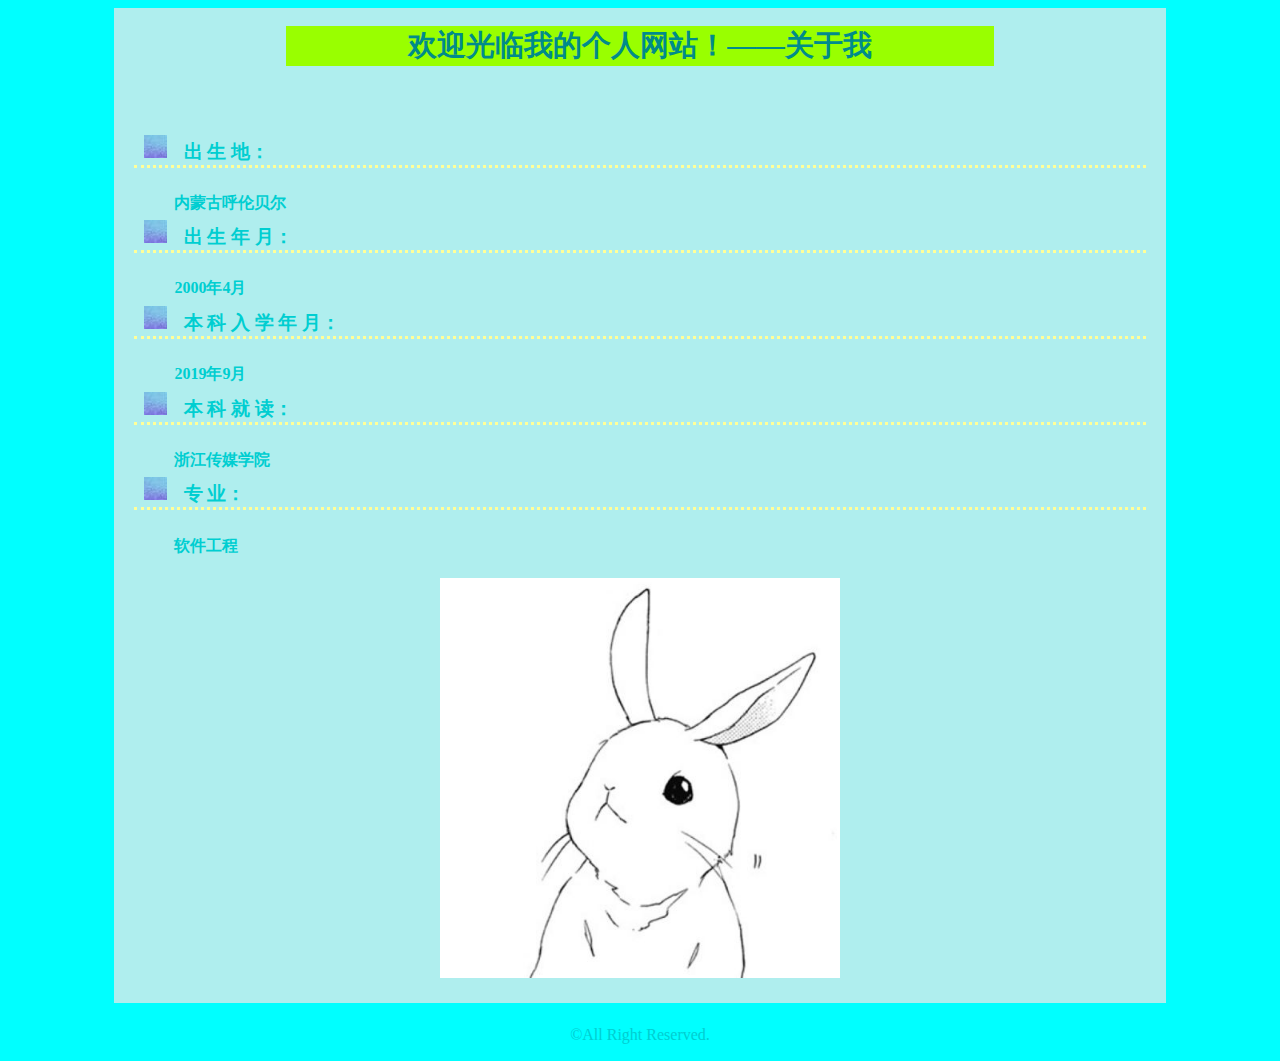
<file: about.html>
﻿<!doctype html>
<html>
<head>
<meta charset="utf-8">
<title>190808210邵明蕊的个人网站——首页</title>
<link href="css/main.css" type="text/css" rel="stylesheet"/>
</head>

<body bgcolor= "Cyan">
<div id="container">
<div class="nav"><h1><big><big><b>欢迎光临我的个人网站！——关于我</b></big></big></h1></div>
<br/><br/>
<p id="p2">
<ul class="ul">
<li><h3><b>&nbsp;&nbsp;出&nbsp;生&nbsp;地：</b></h3><h4>内蒙古呼伦贝尔</h4></li></ul>
</br>
<ul class="ul"><li><h3><b>&nbsp;&nbsp;出&nbsp;生&nbsp;年&nbsp;月：</b></h3><h4>2000年4月</h4></li></ul>
</br>
<ul class="ul"><li><h3><b>&nbsp;&nbsp;本&nbsp;科&nbsp;入&nbsp;学&nbsp;年&nbsp;月：</b></h3><h4>2019年9月</h4></li></ul>
</br>
<ul class="ul"><li><h3><b>&nbsp;&nbsp;本&nbsp;科&nbsp;就&nbsp;读：</b></h3><h4>浙江传媒学院</h4></li></ul>
</br>
<ul class="ul"><li><h3><b>&nbsp;&nbsp;专&nbsp;业：</b></h3><h4>软件工程</h4></li>
</ul>
</br></br>
</p>

<center><img src="images/rabbit.jpg" alt="rabbit" align="bottom" width="400" height="400"></center></p>
</div>

<p class="copyright">&copy;All Right Reserved.</p><!-- -->
</body>
</html>
</file>
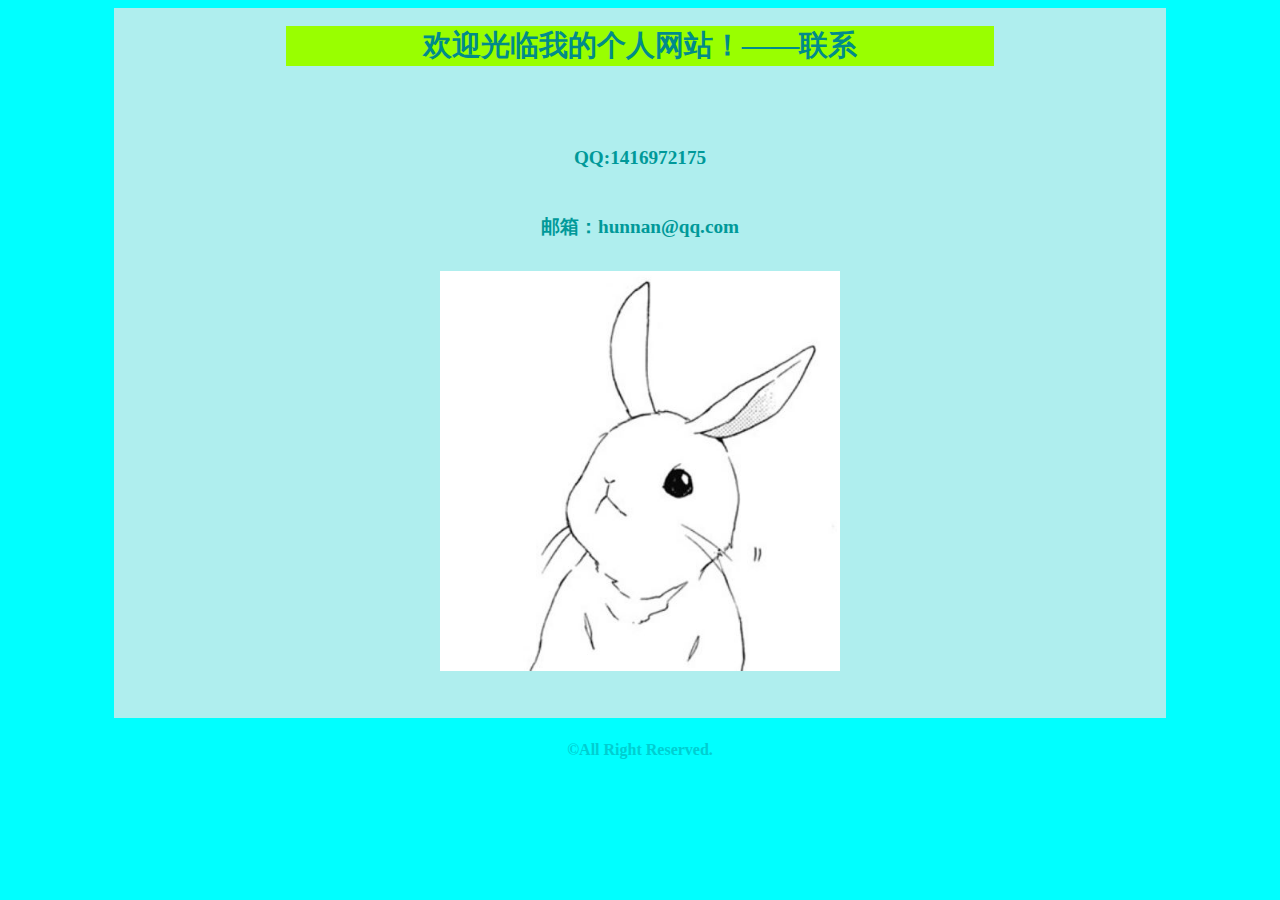
<file: contact.html>
﻿<!doctype html>
<html>
<head>
<meta charset="utf-8">
<title>190808210邵明蕊的个人网站——首页</title>
<link href="css/main.css" type="text/css" rel="stylesheet"/>
</head>

<body bgcolor= "Cyan">
<div id="container">

<div class="nav">
<h1><big><big><b>欢迎光临我的个人网站！——联系<b></big></big></h1>
</div>
</br></br></br>
<center>
<h2><big><b>QQ:1416972175</b></big></h2>
</br>
<h2><big><b>邮箱：hunnan@qq.com</b></big></h2>
</br>
<img src="images/rabbit.jpg" alt="rabbit" align="middle" width="400" height="400">
</center>
</div>

<p class="copyright">&copy;All Right Reserved.</p>
</body>
</html>
</file>
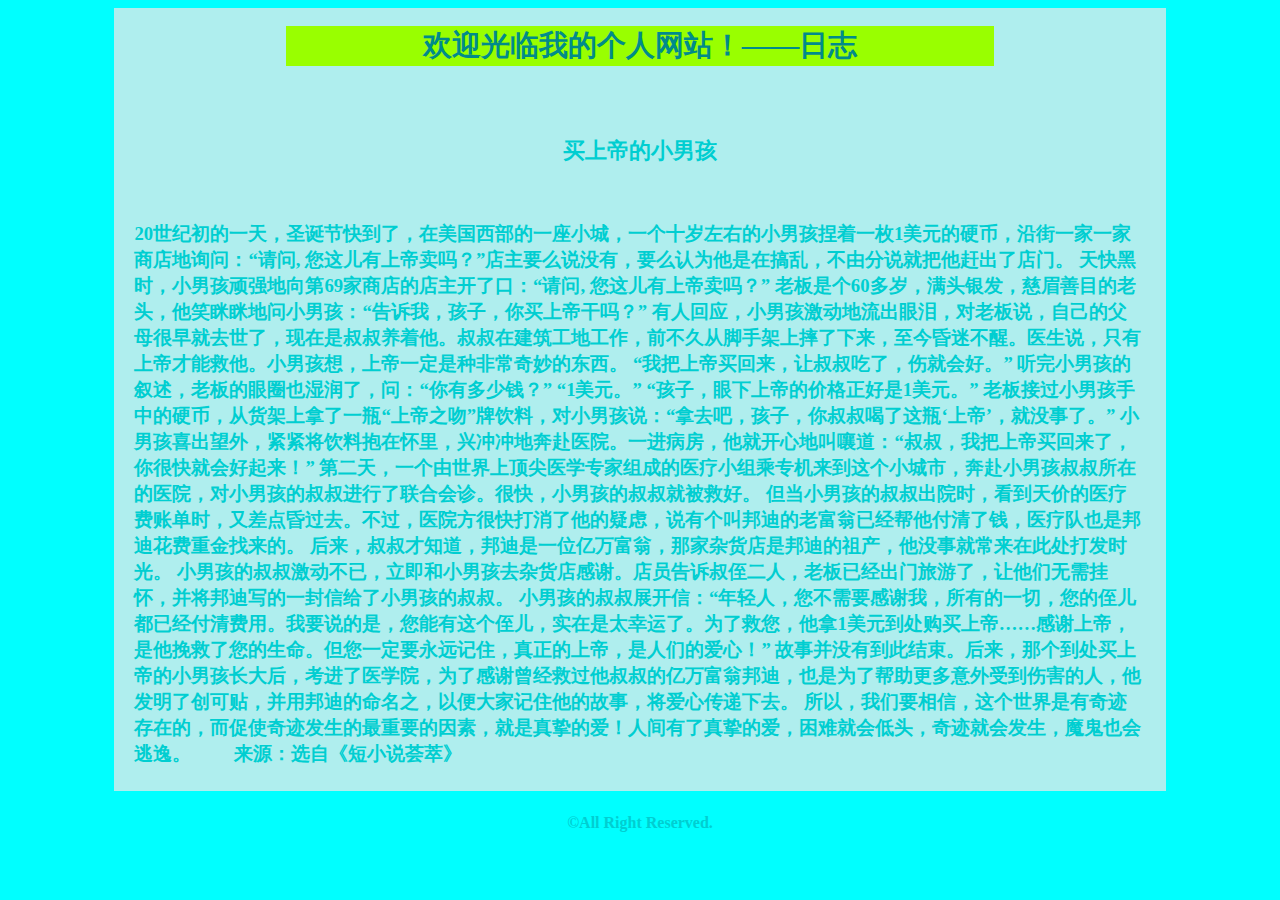
<file: diary.html>
﻿<!doctype html>
<html>
<head>
<meta charset="utf-8">
<title>190808210邵明蕊的个人网站——首页</title>
<link href="css/main.css" type="text/css" rel="stylesheet"/>
</head>

<body bgcolor= "Cyan">
<div id="container">
<div class="nav">
<h1><big><big><b>欢迎光临我的个人网站！——日志<b></big></big></h1>
</div>
</br></br>
<center><h3><big>买上帝的小男孩</big></h3></center>
</br>

<h3>20世纪初的一天，圣诞节快到了，在美国西部的一座小城，一个十岁左右的小男孩捏着一枚1美元的硬币，沿街一家一家商店地询问：“请问, 您这儿有上帝卖吗？”店主要么说没有，要么认为他是在搞乱，不由分说就把他赶出了店门。

天快黑时，小男孩顽强地向第69家商店的店主开了口：“请问, 您这儿有上帝卖吗？”

老板是个60多岁，满头银发，慈眉善目的老头，他笑眯眯地问小男孩：“告诉我，孩子，你买上帝干吗？”

有人回应，小男孩激动地流出眼泪，对老板说，自己的父母很早就去世了，现在是叔叔养着他。叔叔在建筑工地工作，前不久从脚手架上摔了下来，至今昏迷不醒。医生说，只有上帝才能救他。小男孩想，上帝一定是种非常奇妙的东西。

“我把上帝买回来，让叔叔吃了，伤就会好。”

听完小男孩的叙述，老板的眼圈也湿润了，问：“你有多少钱？”

“1美元。”

“孩子，眼下上帝的价格正好是1美元。”

老板接过小男孩手中的硬币，从货架上拿了一瓶“上帝之吻”牌饮料，对小男孩说：“拿去吧，孩子，你叔叔喝了这瓶‘上帝’，就没事了。”

小男孩喜出望外，紧紧将饮料抱在怀里，兴冲冲地奔赴医院。一进病房，他就开心地叫嚷道：“叔叔，我把上帝买回来了，你很快就会好起来！”

第二天，一个由世界上顶尖医学专家组成的医疗小组乘专机来到这个小城市，奔赴小男孩叔叔所在的医院，对小男孩的叔叔进行了联合会诊。很快，小男孩的叔叔就被救好。

但当小男孩的叔叔出院时，看到天价的医疗费账单时，又差点昏过去。不过，医院方很快打消了他的疑虑，说有个叫邦迪的老富翁已经帮他付清了钱，医疗队也是邦迪花费重金找来的。

后来，叔叔才知道，邦迪是一位亿万富翁，那家杂货店是邦迪的祖产，他没事就常来在此处打发时光。

小男孩的叔叔激动不已，立即和小男孩去杂货店感谢。店员告诉叔侄二人，老板已经出门旅游了，让他们无需挂怀，并将邦迪写的一封信给了小男孩的叔叔。

小男孩的叔叔展开信：“年轻人，您不需要感谢我，所有的一切，您的侄儿都已经付清费用。我要说的是，您能有这个侄儿，实在是太幸运了。为了救您，他拿1美元到处购买上帝……感谢上帝，是他挽救了您的生命。但您一定要永远记住，真正的上帝，是人们的爱心！”

故事并没有到此结束。后来，那个到处买上帝的小男孩长大后，考进了医学院，为了感谢曾经救过他叔叔的亿万富翁邦迪，也是为了帮助更多意外受到伤害的人，他发明了创可贴，并用邦迪的命名之，以便大家记住他的故事，将爱心传递下去。

所以，我们要相信，这个世界是有奇迹存在的，而促使奇迹发生的最重要的因素，就是真挚的爱！人间有了真挚的爱，困难就会低头，奇迹就会发生，魔鬼也会逃逸。

　　来源：选自《短小说荟萃》</h3>

</div>
<p class="copyright">&copy;All Right Reserved.</p>
</body>
</html>
</file>
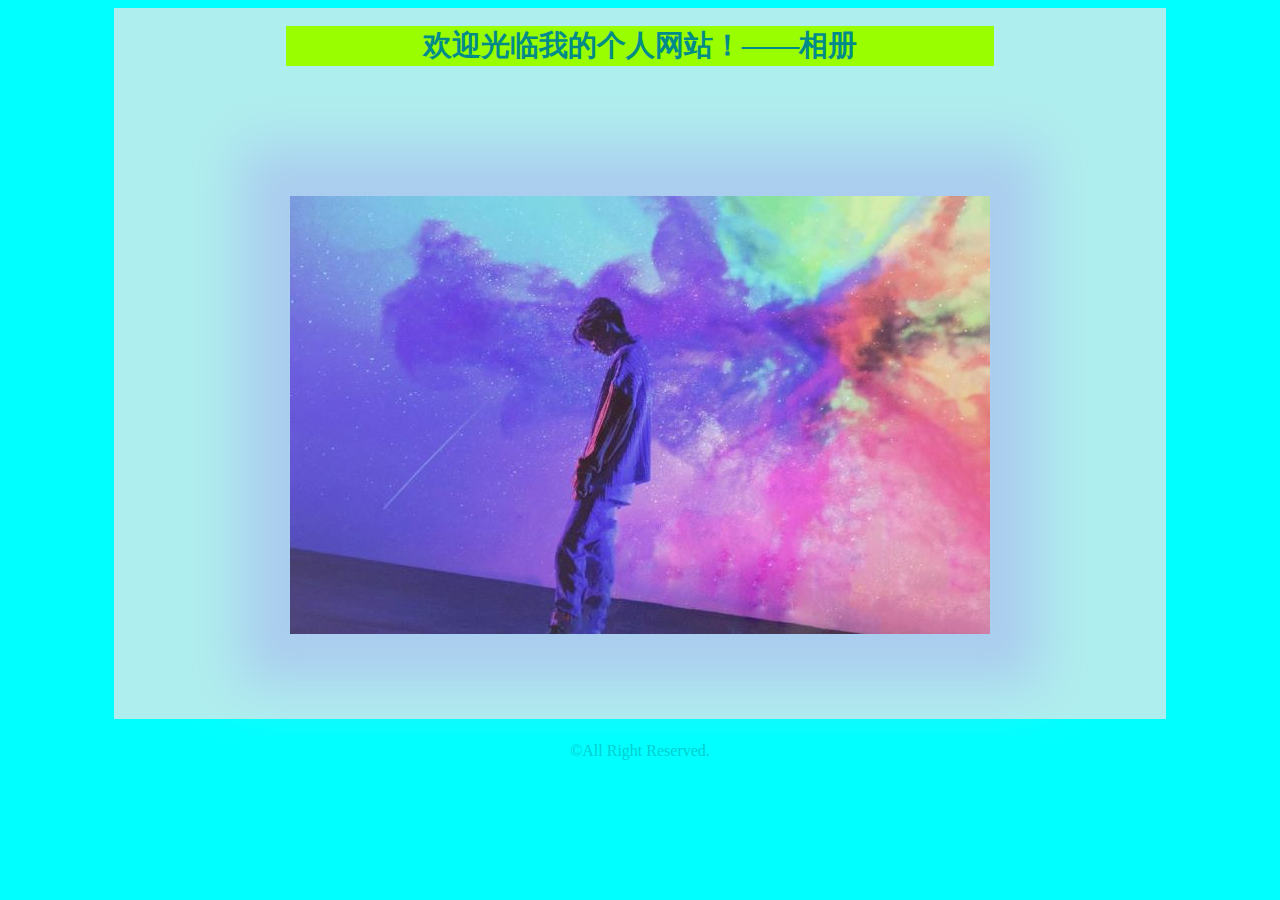
<file: photo.html>
﻿<!doctype html>
<html>
<head>
<meta charset="utf-8">
<title>190808210邵明蕊的个人网站——首页</title>
<link href="css/main.css" type="text/css" rel="stylesheet"/>
<style>
div#dmk{
	margin:80px auto;
	width:700px;
	height:438px;
	background-color:#3FF;
	background:url('images/dmk.jpg')no-repeat center;
	box-shadow:0px 0px 50px 50px #abcdef;
}
</style>
</head>

<body bgcolor= "Cyan">
<div id="container">
<div class="nav"><h1><big><big><b>欢迎光临我的个人网站！——相册</b></big></big></h1>
</div>
</br></br>

<div id="dmk">
</div>

</div>
<p class="copyright">&copy;All Right Reserved.</p>
</body>
</html>
</file>
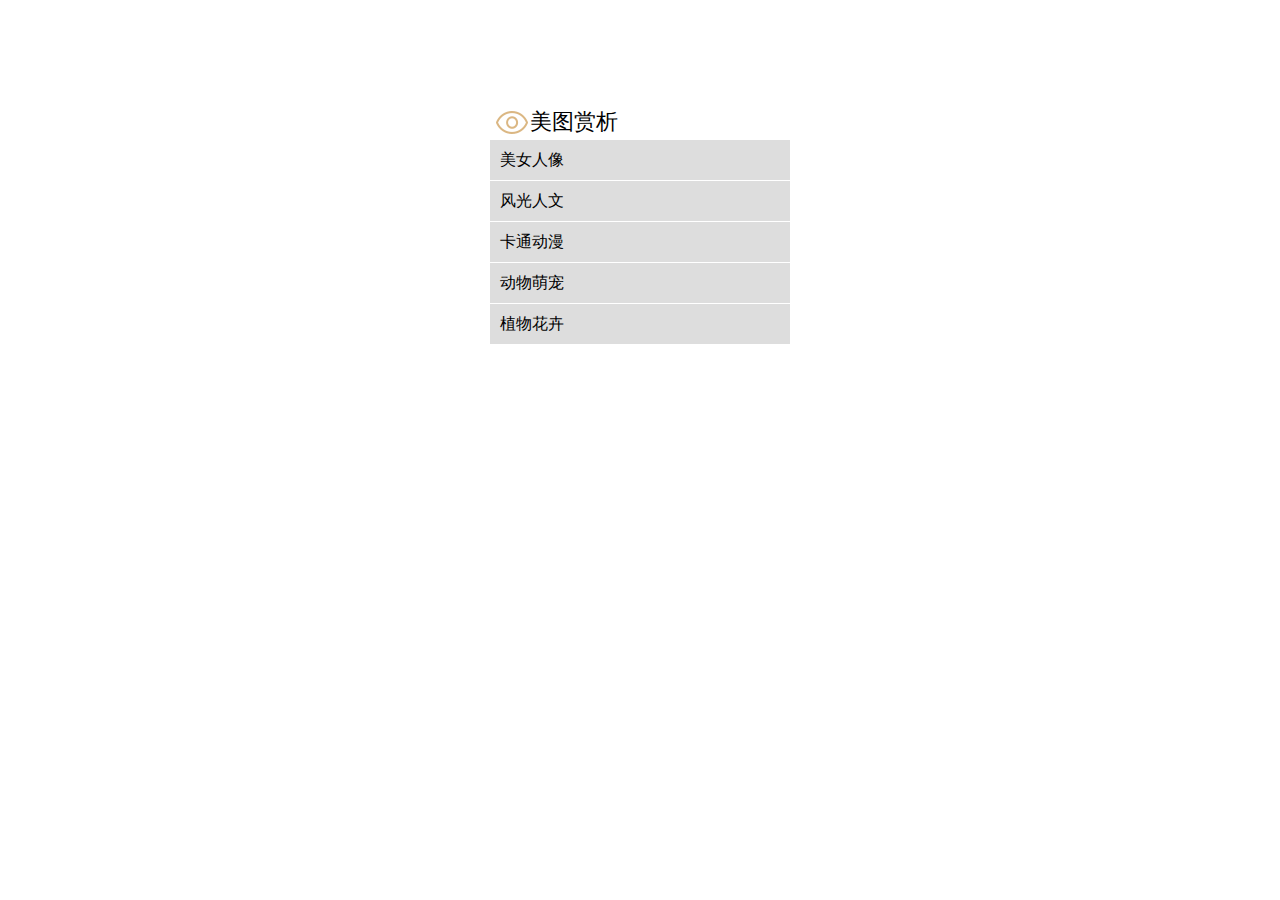
<file: sy5-1.html>
<!doctype html>
<html>
<head>
<meta charset="utf-8">
<title>sy5-1</title>
<style>
	*{
		margin:0;
		padding:0;
	}
	li{
		list-style:none;
	}
	a{
		text-decoration:none;
		color:inherit;
	}
	.nav{
		width:300px;
		margin:100px auto 0;
	}
	.nav h3{
		height:40px;
		font-weight:lighter;
		line-height:40px;
		font-size:22px;
	}
	.nav h3::before{
		content:'';
		display:inline-block;
		width:40px;
		height:39px;
		background:url('images/bg1.png')no-repeat -162px -416px;
		vertical-align:middle;
	}
	.nav h3 a{
		vertical-align:middle;
	}
	.nav li{
		height:40px;
	    background-color:#DDD;
		text-indent:10px;
		line-height:40px;
		margin-bottom:1px;
	}
	.nav li:hover{
		background-color:#DBB783;
		color:#FFF;
	}
</style>
</head>

<body>
<div class='nav'>
  <h3><a href="">美图赏析</a></h3>
  <ul>
    <li><a href="#">美女人像</a></li>
    <li><a href="#">风光人文</a></li>
    <li><a href="#">卡通动漫</a></li>
    <li><a href="#">动物萌宠</a></li>
    <li><a href="#">植物花卉</a></li>
  </ul>
</div>
</body>
</html>
</file>
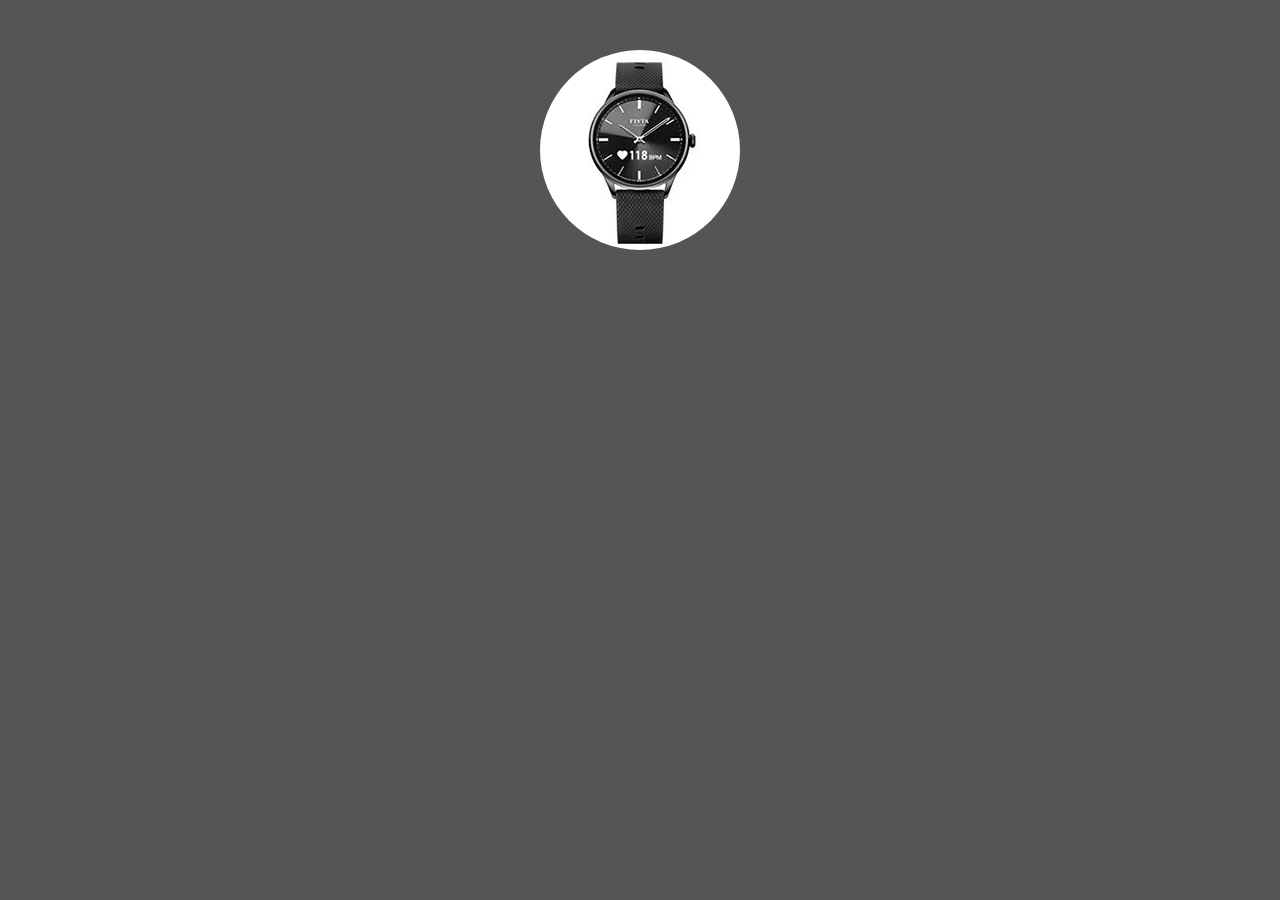
<file: sy5-2.html>
<!doctype html>
<html>
<head>
<meta charset="utf-8">
<title>sy5-2</title>
<style>
	*{
		margin:0;
		padding:0;
	}
	a{
		text-decoration:none;
	}
	body{
		background-color:#555;
	}
	div{
		width:200px;
		height:200px;
		margin:50px auto;
		background:url('images/watch.jpg')no-repeat center;
		border-radius:50%;
	}
	a{
		visibility:hidden;
		display:block;
		width:100%;
		height:120px;
		padding-top:80px;
		background-color:rgba(0,0,0,.5);
		color:#FFF;
		font-size:14px;
		border-radius:50%;
	}
	a p{
	    text-align:center;
		line-height:25px;
	}
	div:hover a{
		visibility:visible;
	}
</style>
</head>

<body>
<div>
  <a href="#">
    <p>飞亚达</p>
    <p>JOYUP智能手表</p>
  </a>
</div>
</body>
</html>
</file>
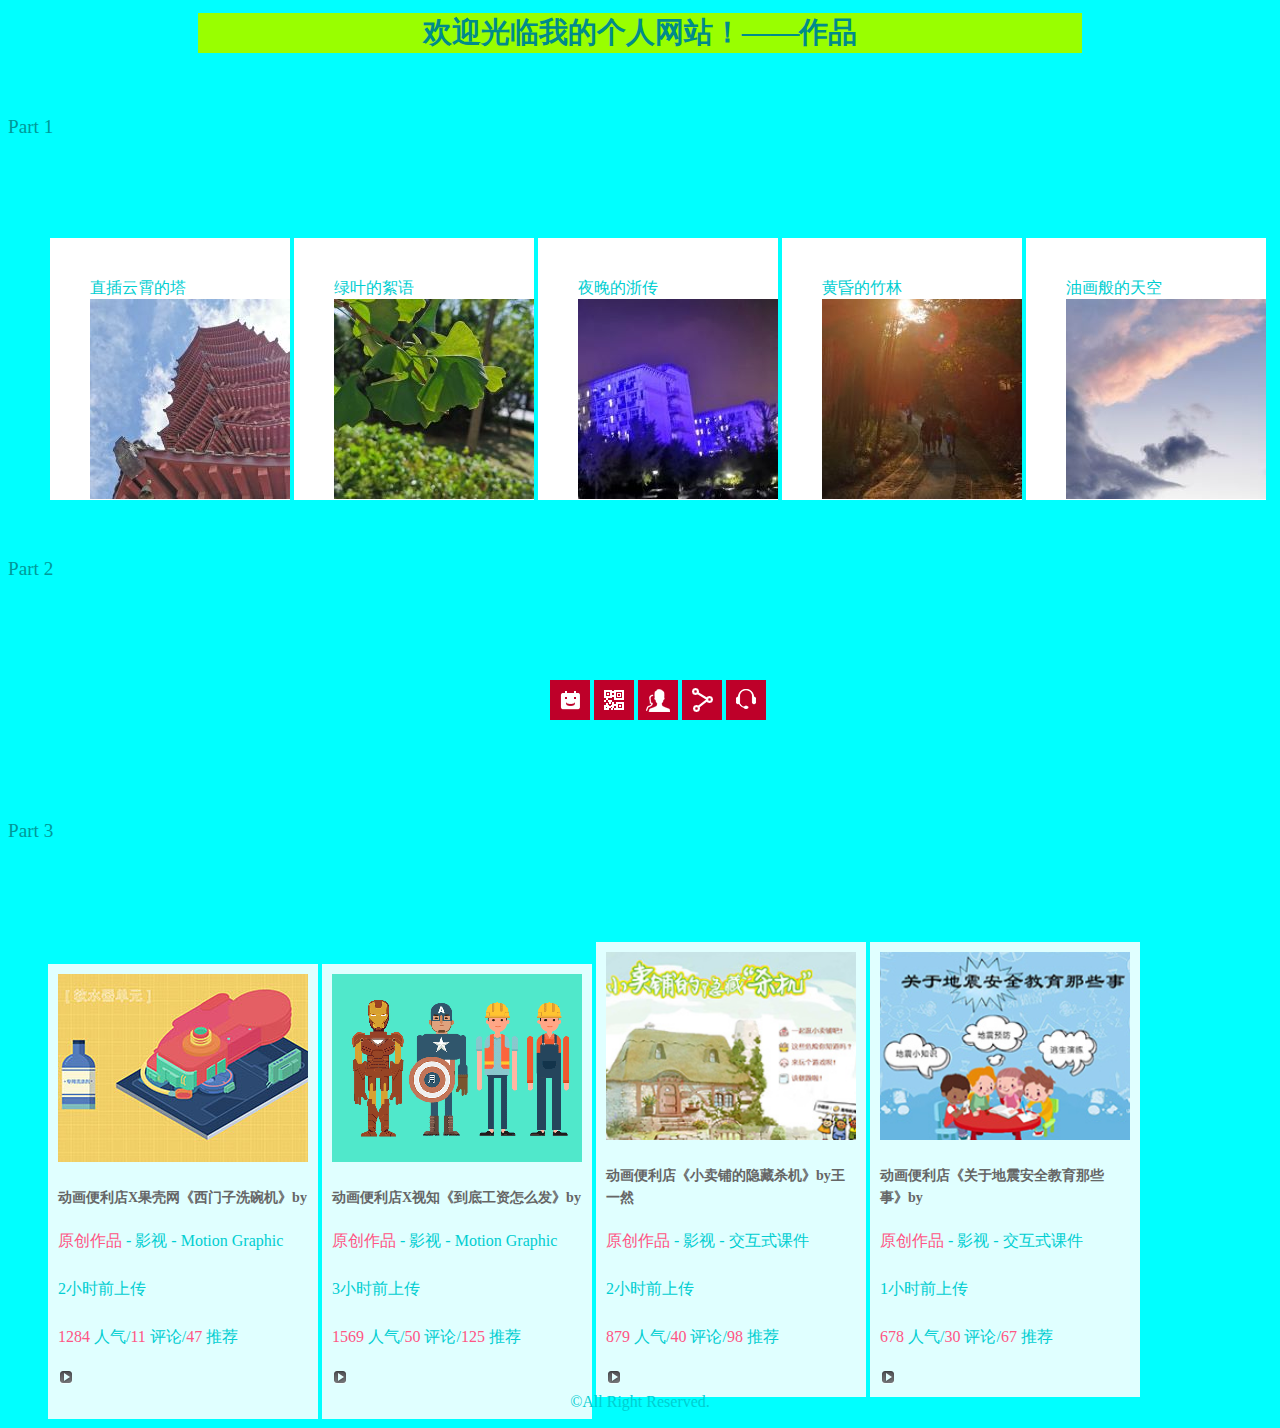
<file: works.html>
﻿<!doctype html>
<html>
<head>
<meta charset="utf-8">
<title>190808210邵明蕊的个人网站——首页</title>
<link href="css/main.css" type="text/css" rel="stylesheet"/>
<style>
	ul#works{
		width:1220px;
		height:220px;
		margin:100px auto;
	}
	#works li{
		display:inline-block;
		width:200px;
		height:222px;
		padding-top:40px;
		padding-left:40px;
		background-color:#FFF;
	}
	ul#map{
		width:220px;
		height:40px;
		margin:100px auto;
	}
	#map li{
		display:inline-block;
		width:40px;
		height:40px;
		margin-bottom:5px;
		background-image:url('images/bg.png');
	}
	li.first{
		background-position:-80px 0;
	}
	li.second{
		background-position:0 -120px;
	}
	li.third{
		background-position:-80px -200px;
	}
	li.fourth{
		background-position:-80px -40px;
	}
	li.fifth{
		background-position:-80px -280px;
	}
	ul#three{
		width:1800px;
		height:220px;
		margin:100px auto;
	}
	#three li{
		display:inline-block;
		width:250px;
		height:190px;
		padding-right:10px;
		padding-left:10px;
		padding-top:10px;
		padding-bottom:255px;
		background-color:LightCyan;
	}
	h3 p{
		white-space:nowrap;
		overflow:hidden;
		text-overflow:ellipsis;
		line-height:32px;
	}
	h3 a{
		font-size:14px;
		color:#666;
	}
	span{
		color:#FF5584;
	}
</style>
</head>

<body bgcolor= "Cyan">
<div class="nav"><h1><big><big><b>欢迎光临我的个人网站！——作品</b></big></big></h1></div>
<br/><br/>

<h2><big>Part 1</big></h2>
<ul id="works">
<li>
直插云霄的塔
<img src="images/ta1.jpg" alt="ta1"/>
</li>
<li>
绿叶的絮语
<img src="images/ye1.jpg" alt="ye1"/>
</li>
<li>
夜晚的浙传
<img src="images/lou.jpg" alt="lou"/>
</li>
<li>
黄昏的竹林
<img src="images/lu.jpg" alt="lu"/>
</li>
<li>
油画般的天空
<img src="images/tian.jpg" alt="tian"/>
</li>
</ul>

<h2><big>Part 2</big></h2>
<ul id="map">
<li class='first'></li>
<li class='second'></li>
<li class='third'></li>
<li class='fourth'></li>
<li class='fifth'></li>
</ul>

<h2><big>Part 3</big></h2>
<ul id="three">
<li>
<img src="images/pic1.jpg" alt="pic1"/>
<h3>
  <a herf="">动画便利店X果壳网《西门子洗碗机》by</a>
</h3>
<p class='movie'><span>原创作品</span> - 影视 - Motion Graphic</p>
<p>2小时前上传</p>
<p class='hot'>
  <span>1284</span>
  人气/<span>11</span>
  评论/<span>47</span>
  推荐
</p>
<img src="images/play.png" alt="play">
</li>
<li>
<img src="images/pic2.gif" alt="pic2"/>
<h3>
  <a herf="">动画便利店X视知《到底工资怎么发》by</a>
</h3>
<p class='movie'><span>原创作品</span> - 影视 - Motion Graphic</p>
<p>3小时前上传</p>
<p class='hot'>
  <span>1569</span>
  人气/<span>50</span>
  评论/<span>125</span>
  推荐
</p>
<img src="images/play.png" alt="play"></li>
<li>
<img src="images/pic3.png" alt="pic3"/>
<h3>
  <a herf="">动画便利店《小卖铺的隐藏杀机》by王一然</a>
</h3>
<p class='movie'><span>原创作品</span> - 影视 - 交互式课件</p>
<p>2小时前上传</p>
<p class='hot'>
  <span>879</span>
  人气/<span>40</span>
  评论/<span>98</span>
  推荐
</p>
<img src="images/play.png" alt="play"></li>
<li>
<img src="images/pic4.png" alt="pic4"/>
<h3>
  <a herf="">动画便利店《关于地震安全教育那些事》by</a>
</h3>
<p class='movie'><span>原创作品</span> - 影视 - 交互式课件</p>
<p>1小时前上传</p>
<p class='hot'>
  <span>678</span>
  人气/<span>30</span>
  评论/<span>67</span>
  推荐
</p>
<img src="images/play.png" alt="play">
</li>
</ul>

</br></br></br></br></br></br>
<p class="copyright">&copy;All Right Reserved.</p>
</body>
</html>
</file>
<file: css/main.css>
@charset "utf-8";
/* CSS Document */
body{
	font-size:16px;
	color:DarkTurquoise;
	}
h1{
	text-align:center;
	font-family:"方正姚体","黑体","宋体";
	font-size:20px;
	font-weight:bold;
	color:DarkCyan;
  }
h2{
	font:"黑体";
	font-size:16px;
	font-weight:normal;
	color:#099;
  }
p{
	line-height:2em;
 }
.nav{
	  background-color:#9F0;
	  margin-left:15%;
	  margin-right:15%;
	  text-align:center;
	  font-size:18px;
	}
.copyright{
	        text-align:center;
			margin-bottom:10px;
	       }
.nabla{
	width:0px;
	height:0px;
	border-top:10px solid pink;
	border-left:10px solid transparent;
	border-right:10px solid transparent;
	}
#container{
	    margin:0 auto;
		width:80%;
		padding:5px 20px;
		background-color:PaleTurquoise;
		min-height:700px;
	}
.ul{
	height:30px;
	line-height:30px;
	list-style-image:url(../images/mkt.jpg);
	border-bottom:#FF9;
	border-bottom-style:dotted;
	border-bottom-width:medium;
	}
</file>
